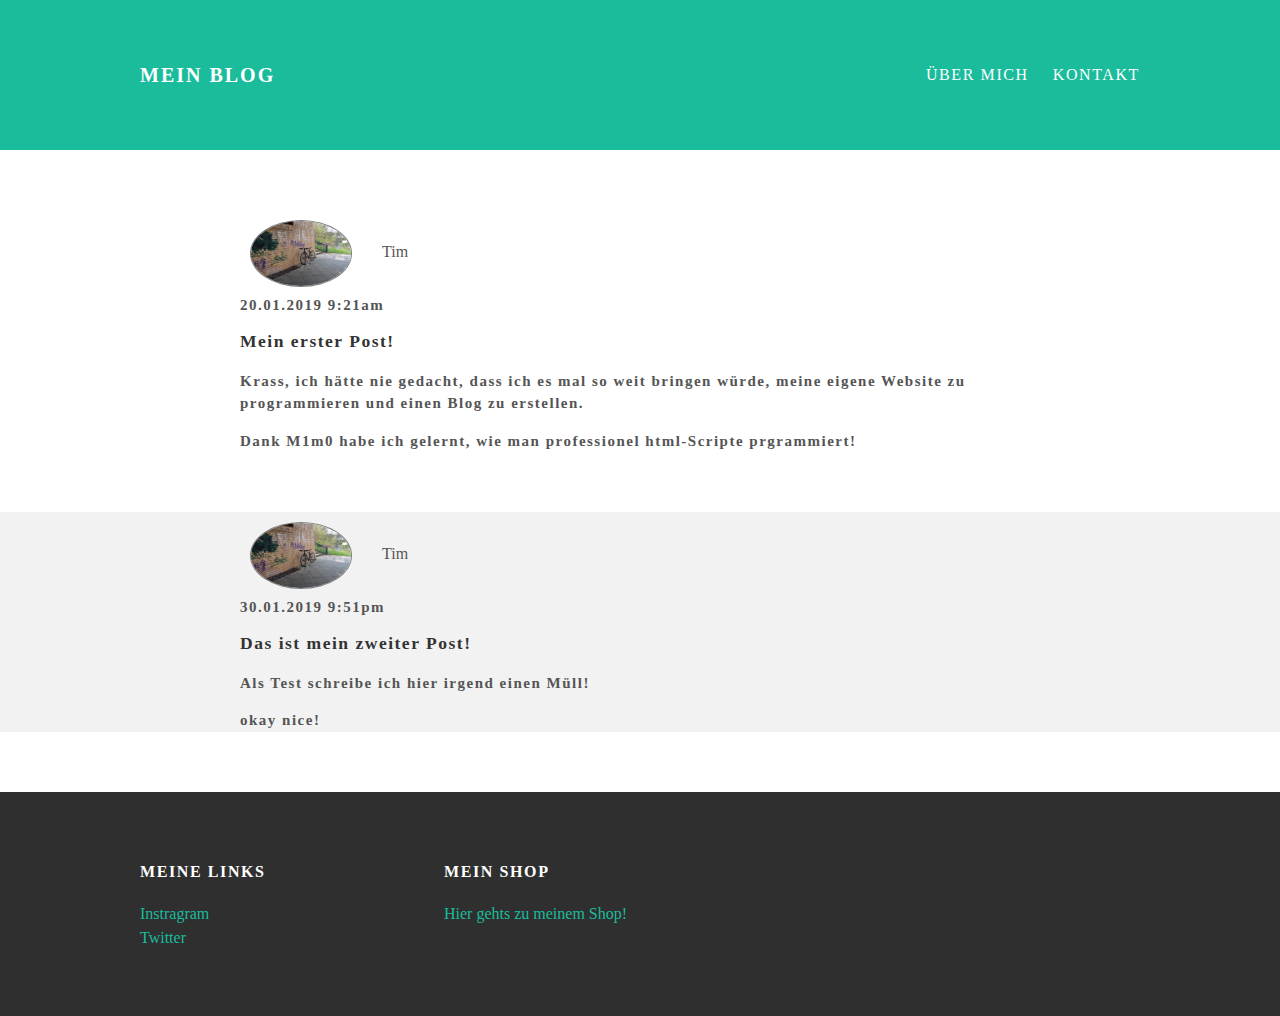
<file: index.html>
<!DOCTYPE html>
<html>
 <head>
   <title>Mein Blog</title>
   <link rel="stylesheet" type="text/css" href="styles.css">
  </head>
 <body>
   <div id="header">
    <div class="container">
      <a id="header-title" href="index.html">Mein Blog</a>
      <ul id="header-nav">
        <li><a href="about.html">Über mich</a></li>
        <li><a href="mailto:tim.d.petzold@icloud.com">Kontakt</a></li>
      </ul>
   </div>
  </div>
   <div id="content">
     <div class="post-container">
       <div class="post">
         <div class="post-author">
           <img src="me.png">
           <span>Tim</span>
         <div class="post-date">20.01.2019 9:21am
       <h3 class="post-title">Mein erster Post!</h3>
       <div class="post-content">
         <p>Krass, ich hätte nie gedacht, dass ich es mal so weit bringen würde, meine eigene Website zu programmieren und einen Blog zu erstellen.</p>
         <p>Dank M1m0 habe ich gelernt, wie man professionel html-Scripte prgrammiert!</p>
        </div>
       </div>
      </div>
     </div>
    </div>
    <div class="post-container">
     <div class="post">
       <div class="post-author">
         <img src="me.png">
         <span>Tim</span>
       <div class="post-date">30.01.2019 9:51pm
     <h3 class="post-title">Das ist mein zweiter Post!</h3>
     <div class="post-content">
       <p>Als Test schreibe ich hier irgend einen Müll!</p>
       <p>okay nice!</p>
      </div>
     </div>
    </div>
   </div>
  </div>
 </div>
   <div id="footer">
     <div class="container">
       <div class="column">
       <h4>Meine Links</h4>
       <p>
         <a href="https://instagram.com/tp.pdm">Instragram</a><br>
         <a href="">Twitter</a>
        </p>
       </div>
       <div class="column">
       <h4>Mein Shop</h4>
       <p><a href="https://www.amazon.de">Hier gehts zu meinem Shop!</a></p>
     </div>
    </div>
   </div>
 </body>
</html>
</file>
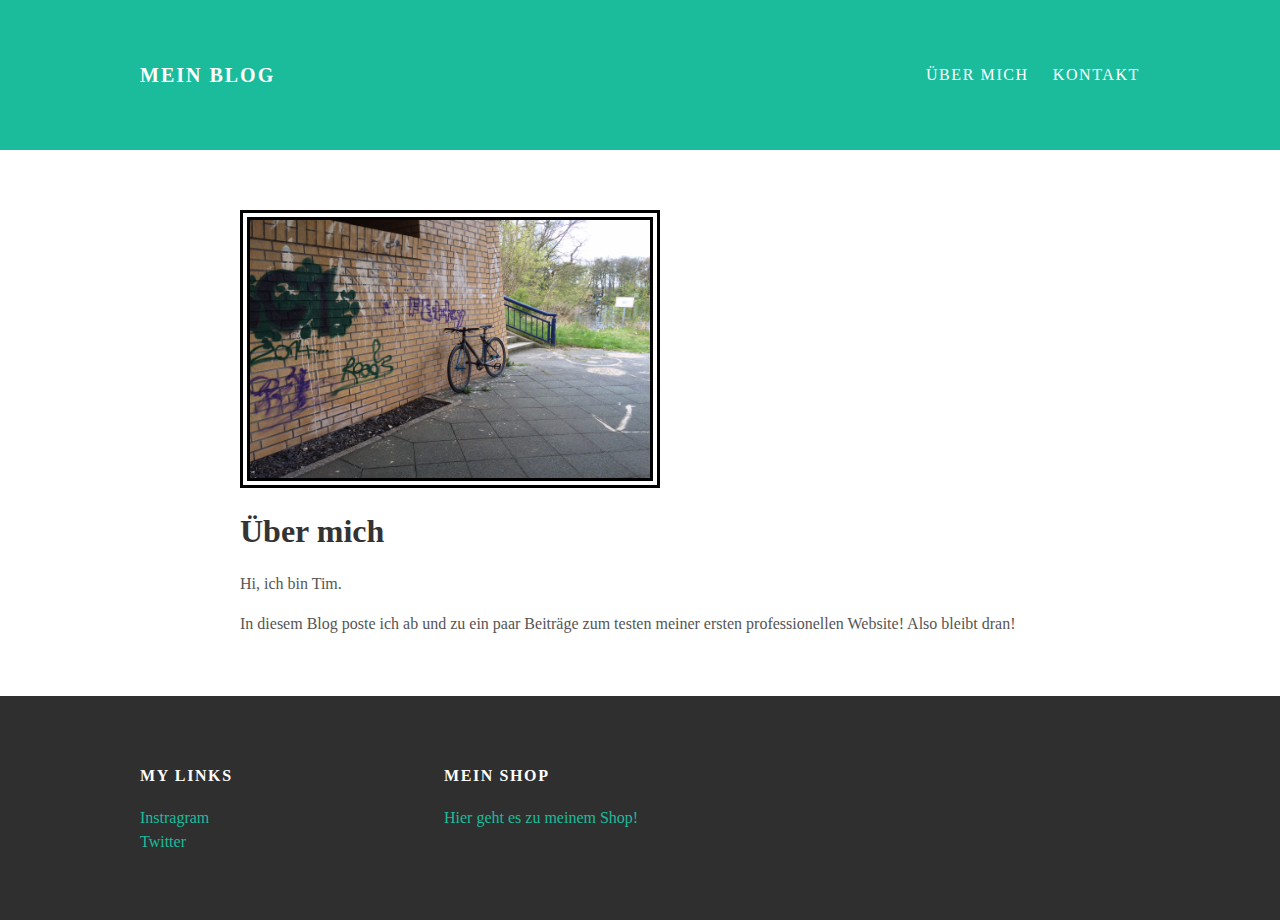
<file: about.html>
<!DOCTYPE html>
<html>
 <head>
   <title>Mein Blog</title>
   <link rel="stylesheet" type="text/css" href="styles.css">
 </head>
 <body>
   <div id="header">
    <div class="container">
      <a id="header-title" href="index.html">Mein Blog</a>
      <ul id="header-nav">
        <li><a href="about.html">Über mich</a></li>
        <li><a href="mailto:tim.d.petzold@icloud.com">Kontakt</a></li>
      </ul>
   </div>
  </div>
   <div id="content">
     <div class="container">
       <div class="about">
         <div class="about-author">
           <img src="me.png">
      </div>
       <h1 class="about-title">  Über mich  </h1>
       <div class="about-content">
         <p>Hi, ich bin Tim.</p>
         <p>In diesem Blog poste ich ab und zu ein paar Beiträge zum testen meiner ersten professionellen Website!
        Also bleibt dran!</p>
      </div>
     </div>
    </div>
   </div>
   <div id="footer">
     <div class="container">
       <div class="column">
       <h4>My Links</h4>
       <p>
         <a href="https://instagram.com/tp.pdm">Instragram</a><br>
         <a href="">Twitter</a>
        </p>
       </div>
       <div class="column">
       <h4>Mein Shop</h4>
        <p><a href="https://www.amazon.de">Hier geht es zu meinem Shop!</a></p>
     </div>
    </div>
   </div>
 </body>
</html>
</file>
<file: styles.css>
body{
  color: #555;
  margin: 0;
}
#header{
  background-color: #1abc9c;
  height: 150px;
  line-height: 150px;
}
#header a{
  color: white;
  text-decoration: none;
  text-transform: uppercase;
  letter-spacing: 0.1em;
}
#header a:hover{
  color: #222;
}
#header-title{
  display: block;
  float: left;
  font-size: 20px;
  font-weight: bold;
}
#header-nav{
  display: block;
  float: right;
  margin-top: 0;
}
#header-nav li{
  display: inline;
  padding-left: 20px;
}
.container{
  max-width: 1000px;
  margin: 0 auto;
}
#footer{
  background-color: #2f2f2f;
  padding: 50px 0;
}
.column{
  min-width: 300px;
  display: inline-block;
  vertical-align: top;
}
#footer h4{
  color: white;
  text-transform: uppercase;
  letter-spacing: 0.1em;
}
#footer p{
  color: white;
}
a{
  color: #1abc9c;
  text-decoration: none;
}
a:hover{
  color: #f6a623;
}
.post{
  max-width: 800px;
  border: none;
  margin: 60px auto;
}
.post-author img{
  width: 100px;
  height: 64.5px;
  vertical-align: middle;
  border-radius: 50%;
  border: 1px solid grey;
  margin: 10px 10px;
}
.post-author span{
  margin-left: 16px;
}
.post-date{
  color: #555;
  font-size: 15px;
  font-weight: bold;
  text-transform: none;
  letter-spacing: 0.1em;
}
h1, h2, h3, h4{
  color: #333;
}
p{
  line-height: 1.5;
}
.about-author img{
  width: 400px;
  height: 258px;
  border: 10px solid black;
  border-style: double;
}
.about{
  max-width: 800px;
  border: none;
  margin: 60px auto;
}
.post-container:nth-child(even){
  background-color: #f2f2f2;
}
</file>
